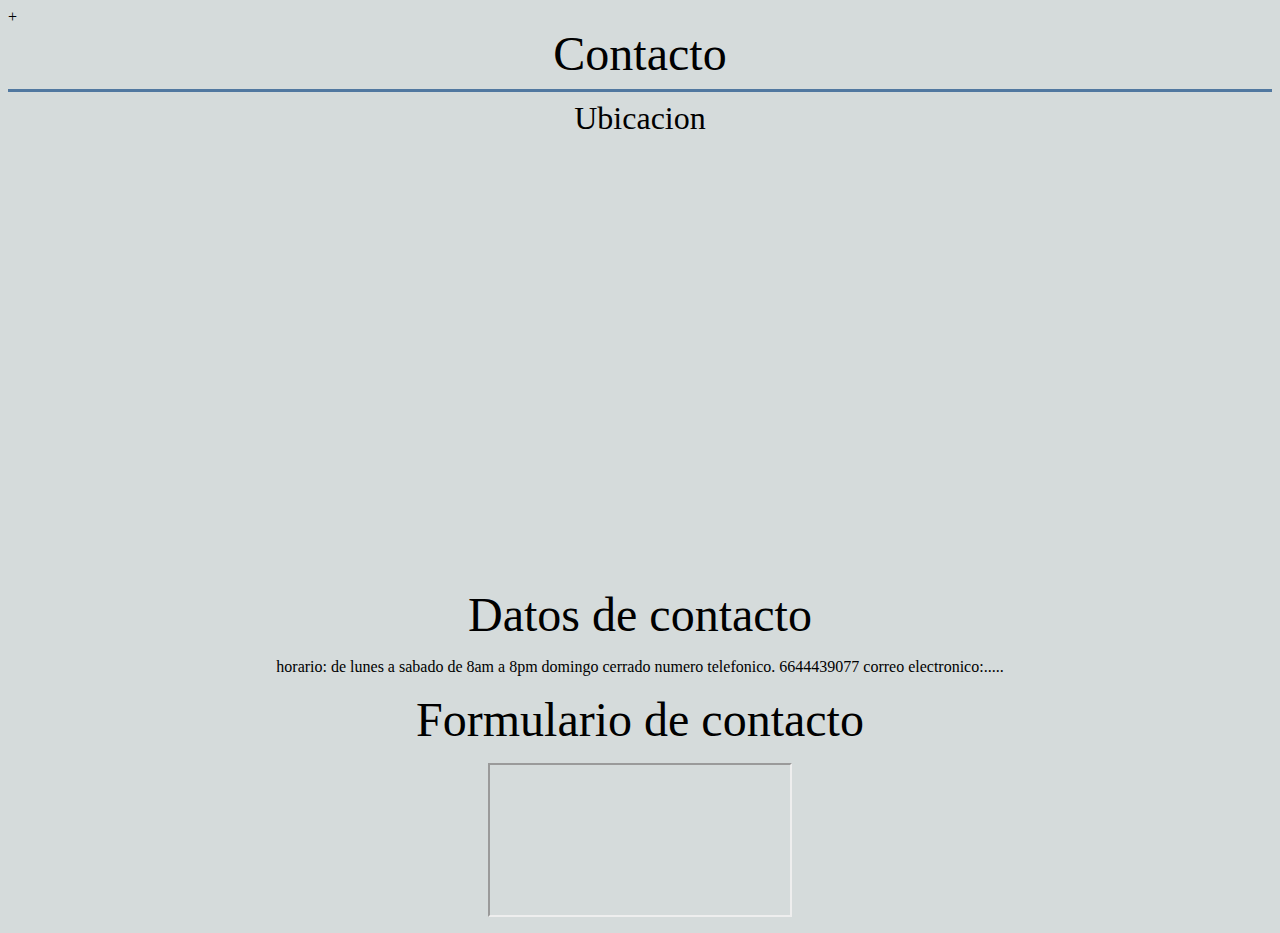
<file: html/contacto .html>
+<!Doctype html>
<html>
    <head>
		<title>
			Contacto-
		</title>
		<!--El codigo siguiente es para agregar un icono en la pestaña del navegador -->
		<link rel="shorcut icon" href="../imagenes/logotipo.jpg">
	</head>
	<body bgcolor="D5DBDB"	text="#000000">
		<center>
			<font size="7" face="Tahoma" >	
			Contacto <br>
			</font>
			<hr color="#5178A0" size="3" width="">
			<font size="6" face= "Tahoma" >
			Ubicacion <br>
			</font>
			<iframe src="https://www.google.com/maps/embed?pb=!1m18!1m12!1m3!1d6916.0832923478665!2d-116.72678359999998!3d32.4726245!2m3!1f0!2f0!3f0!3m2!1i1024!2i768!4f13.1!3m3!1m2!1s0x80d916988fe69297%3A0x7883958a30e20ee7!2s22263%20%C3%81lamo%20Bonito%2C%20B.C.!5e1!3m2!1ses!2smx!4v1709659216782!5m2!1ses!2smx" width="600" height="450" style="border:0;" allowfullscreen="" loading="lazy" referrerpolicy="no-referrer-when-downgrade"></iframe>
			<br>
			<font size="7" face="Tahoma" >
			Datos de contacto <br>
			</font>
			<p align="center">
			horario: de lunes a sabado de 8am a 8pm 
			domingo cerrado
			numero telefonico. 6644439077
			correo electronico:.....
				 <br> 
			</p>
			<font size="7" face="Tahoma" >
			Formulario de contacto <br>
			</font>
			<p align="center">
			<iframe src="https://docs.google.com/forms/d/e/1FAIpQLSc8YjiMA0EVpk4MI-wdngNiFzefI3U6j8m4-qwLPWEThWZYNQ/viewform?usp=sf_link"
			<p/>
			
			<a href="../html/index.html">
			<img src="../imagenes/inicio.jpg">
			</a>
			<a href="../html//nosotros.html">
			<img src="../imagenes/nosotros.jpg">
			</a>
			<a href="../html/contacto.html">
			<img src="../imagenes/contacto.jpg">
			</a>
			<a href="../html/producto.html">
			<img src="../imagenes/producto.jpg">
			</a>
			<a href="../html/ideas.html">
			<img src="../imagenes/ideas.jpg">
			</a>
			<br>
			
			<b>
				&copy;2024. Derechos reservados <br>
				Desarrollado gloria estefania alba gomez  02115801 606<br>
				Plantel Nueva Tijuana
			</b>
		</center>
	</body>
</html>link
</file>
